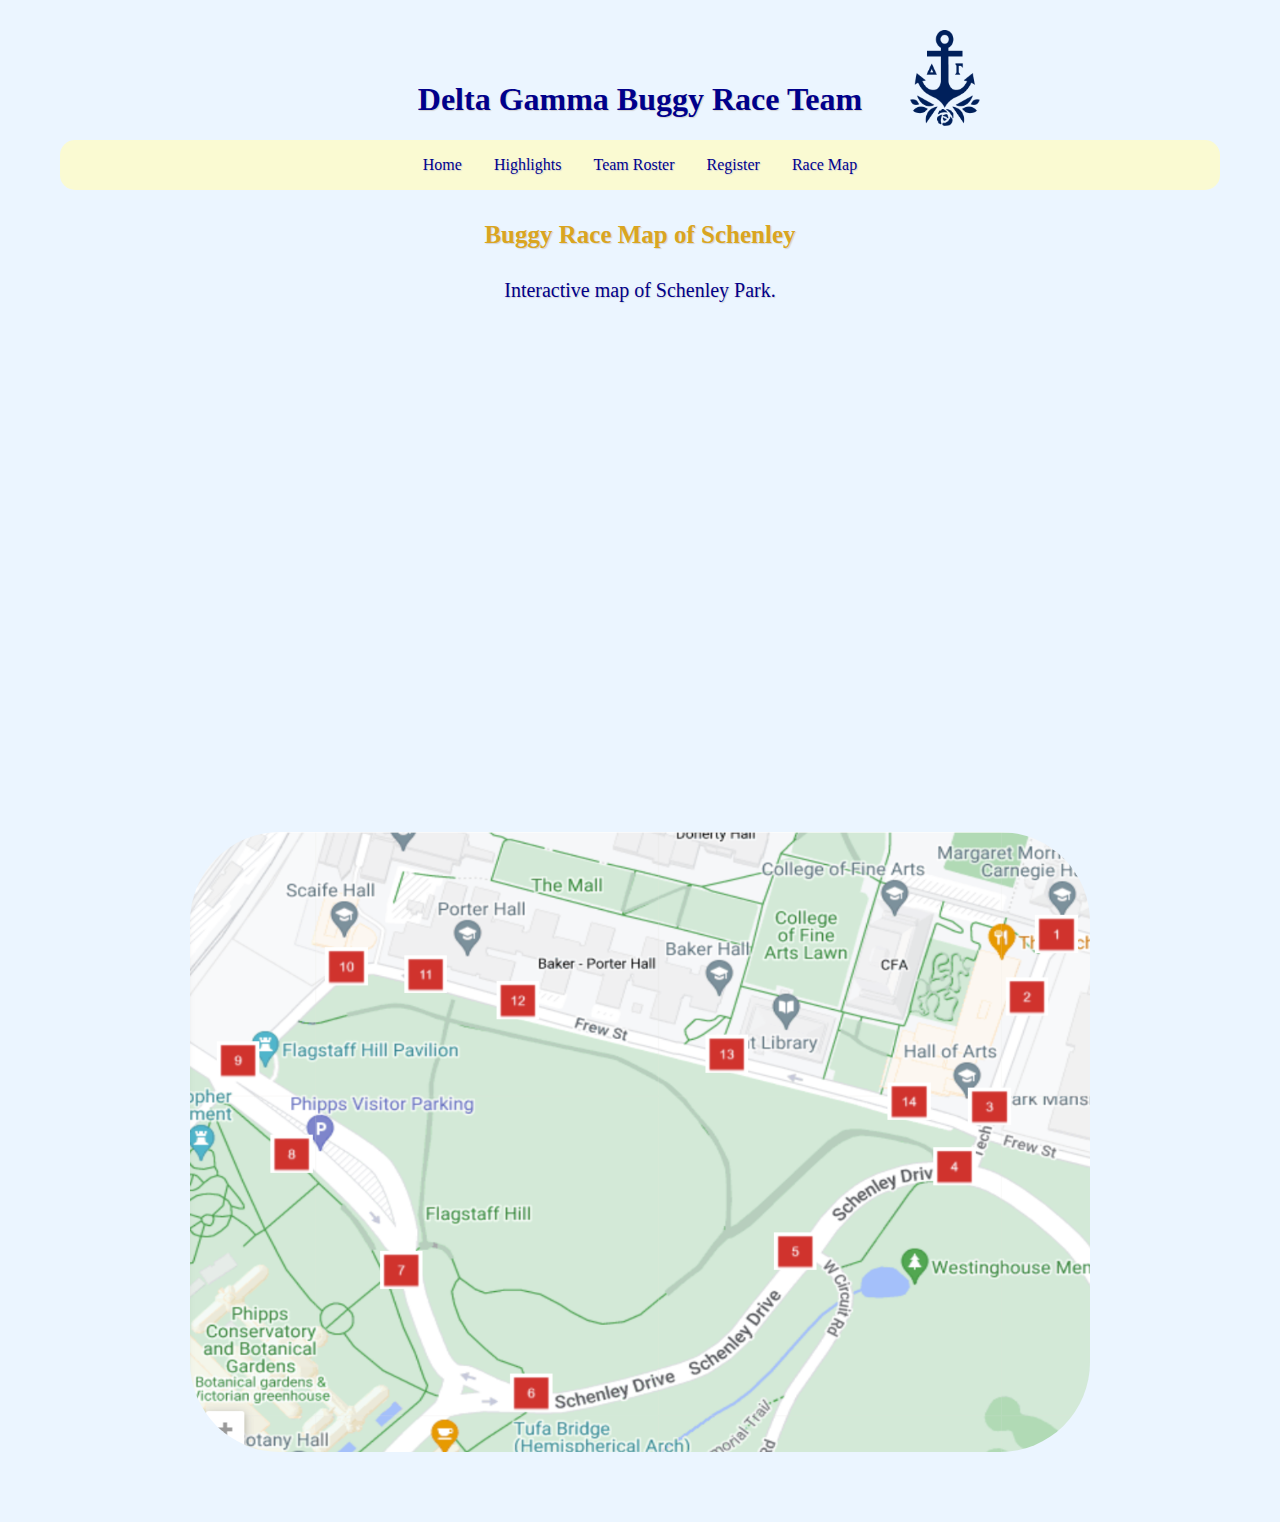
<file: map.html>
<!DOCTYPE html>
<html lang="en">
<head>
    <meta charset="utf-8" />
    <title>Delta Gamma Buggy Team</title>
    <meta name="author" content="Tate Suarez" >
    <link rel="stylesheet" href="Ind1Homework.css">
</head>
<body>
    <h1>Delta Gamma Buggy Race Team</h1>
    <img src="DG_Navy.png" alt="DG Logo" class = "logo">
     <nav>
         <ul class="nav-links">
            <li><a href= "index.html">Home</a></li>
            <li><a href= "highlights.html">Highlights</a></li>
            <li><a href= "team.html">Team Roster</a></li>
            <li><a href= "register.html">Register</a></li>
            <li><a href= "map.html">Race Map</a></li>
        </ul>
    </nav>

    <h2> Buggy Race Map of Schenley</h2>

    <div class="map-container">
        <p>
            Interactive map of Schenley Park.
        </p>
        <iframe
            alt="Schenley Park Map"
            src="https://www.google.com/maps/embed?pb=!1m18!1m12!1m3!1d3021.883942747514!2d-79.946874684593!3d40.44435697936239!2m3!1f0!2f0!3f0!3m2!1i1024!2i768!4f13.1!3m3!1m2!1s0x8834f22ff3a2b4df%3A0x48eb7a6e72b31689!2sSchenley%20Park!5e0!3m2!1sen!2sus!4v1635180000000"
            width="800"
            height="500"
            style="border:0"
            border-color="darkblue">
        
        </iframe>

        <img src="schenleyPoints.png" alt="Schenley Buggy Points">

    </div> 
    
</body>
</html>
</file>
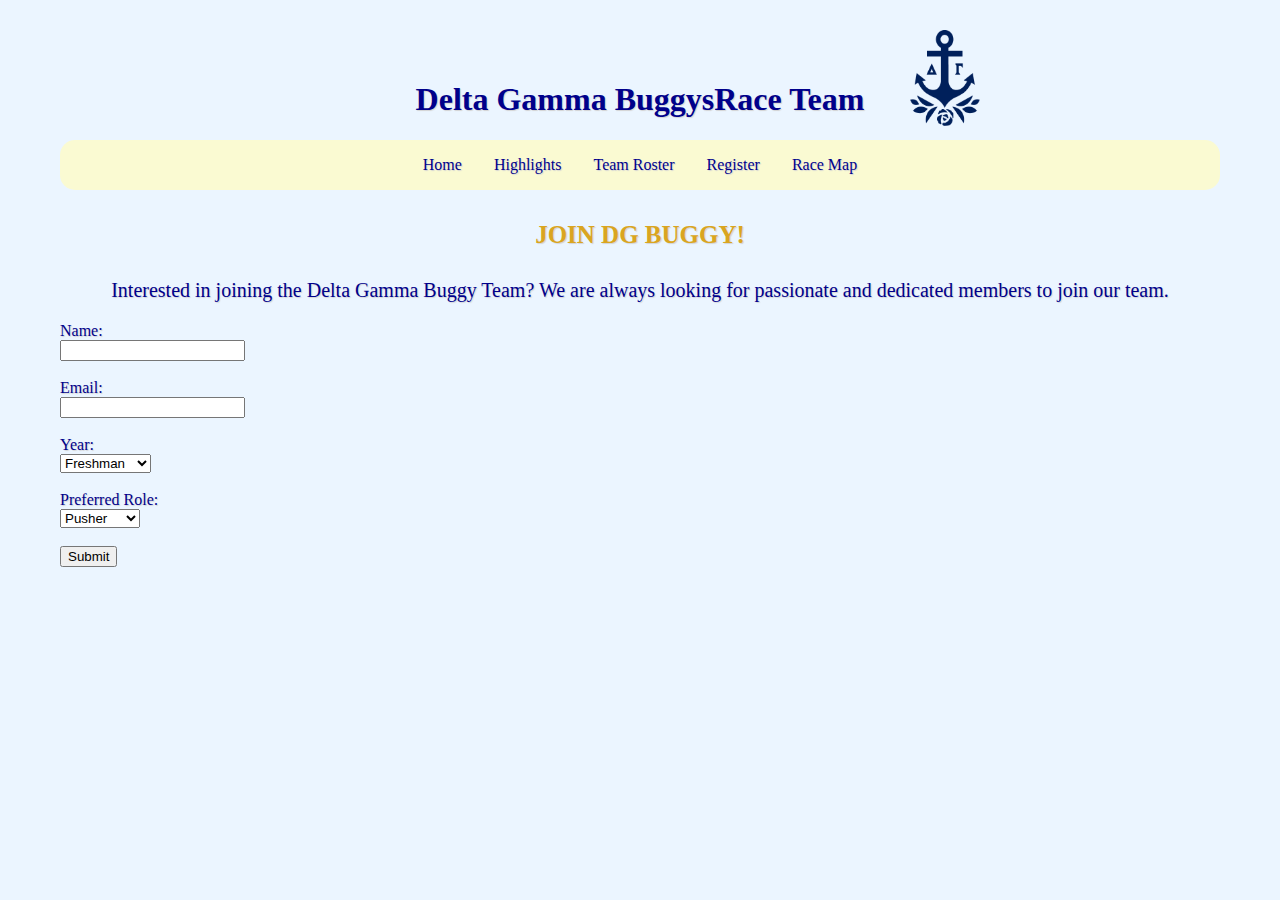
<file: register.html>
<!DOCTYPE html>
<html lang="en">
<head>
    <meta charset="utf-8" />
    <title>Delta Gamma Buggy Team</title>
    <meta name="author" content="Tate Suarez" >
    <link rel="stylesheet" href="Ind1Homework.css">
</head>
<body>
    <h1>Delta Gamma BuggysRace Team</h1>
    <img src="DG_Navy.png" alt="DG Logo" class = "logo">
     <nav>
         <ul class="nav-links">
            <li><a href= "index.html">Home</a></li>
            <li><a href= "highlights.html">Highlights</a></li>
            <li><a href= "team.html">Team Roster</a></li>
            <li><a href= "register.html">Register</a></li>
            <li><a href= "map.html">Race Map</a></li>
        </ul>
    </nav>

    <h2>JOIN DG BUGGY!</h2>
    <p>Interested in joining the Delta Gamma Buggy Team? We are always looking for passionate and dedicated members to join our team.</p>

    <form action="submit_form.php" method="post">
        <label for="name">Name:</label><br>
        <input type="text" id="name" name="name" required><br><br>

        <label for="email">Email:</label><br>
        <input type="email" id="email" name="email" required><br><br>

        <label for="year">Year:</label><br>
        <select id="year" name="year" required>
            <option value="freshman">Freshman</option>
            <option value="sophomore">Sophomore</option>
            <option value="junior">Junior</option>
            <option value="senior">Senior</option>
        </select><br><br>

        <label for="role">Preferred Role:</label><br>
        <select id="role" name="role" required>
            <option value="pusher">Pusher</option>
            <option value="mechanic">Mechanic</option>
            <option value="designer">Designer</option>
            <option value="other">Other</option>
        </select><br><br>

        <input type="submit" value="Submit">
    </form>

</body>
</file>
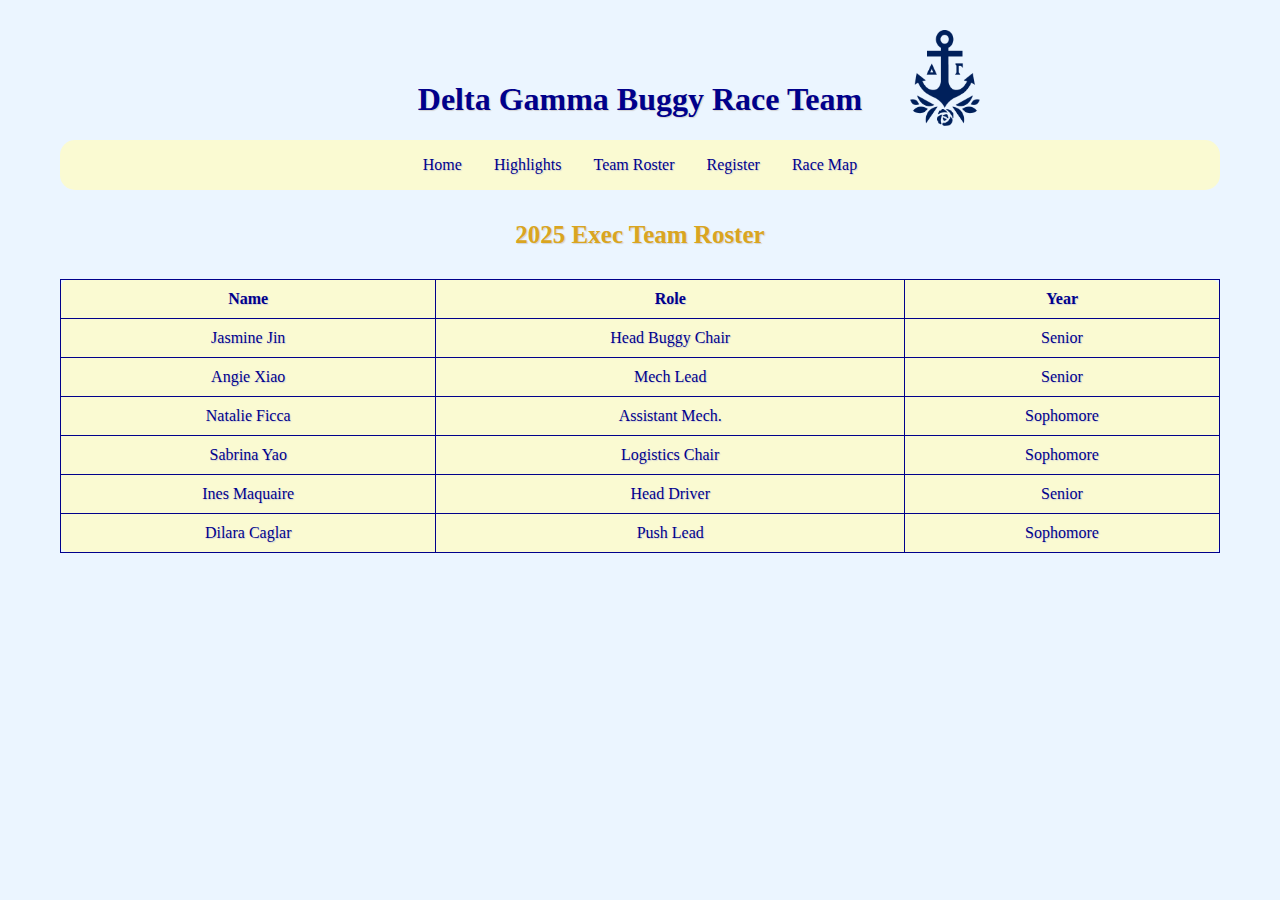
<file: team.html>
<!DOCTYPE html>
<html lang="en">
<head>
    <meta charset="utf-8" />
    <title>Delta Gamma Buggy Team</title>
    <meta name="author" content="Tate Suarez" >
    <link rel="stylesheet" href="Ind1Homework.css">
</head>
<body>
    <h1>Delta Gamma Buggy Race Team</h1>
    <img src="DG_Navy.png" alt="DG Logo" class = "logo">
     <nav>
         <ul class="nav-links">
            <li><a href= "index.html">Home</a></li>
            <li><a href= "highlights.html">Highlights</a></li>
            <li><a href= "team.html">Team Roster</a></li>
            <li><a href= "register.html">Register</a></li>
            <li><a href= "map.html">Race Map</a></li>
        </ul>
    </nav>

    <h2> 2025 Exec Team Roster </h2>
    <table>
        <tr>
            <th>Name</th>
            <th>Role</th>
            <th>Year</th>
        </tr>
         <tr>
            <td>Jasmine Jin</td>
            <td>Head Buggy Chair</td>
            <td>Senior</td>
        </tr>
        <tr>
            <td>Angie Xiao</td>
            <td>Mech Lead</td>
            <td>Senior</td>
        </tr>
        <tr>
            <td>Natalie Ficca</td>
            <td>Assistant Mech.</td>
            <td>Sophomore</td>
        </tr>
        <tr>
            <td>Sabrina Yao</td>
            <td>Logistics Chair</td>
            <td>Sophomore</td>
        </tr>
        <tr>
            <td>Ines Maquaire</td>
            <td>Head Driver</td>
            <td>Senior</td>
        </tr>
        <tr>
            <td>Dilara Caglar</td>
            <td>Push Lead</td>
            <td>Sophomore</td>
        </tr>
    </table>

</body>
</file>
<file: Ind1Homework.css>
body {
            background-color: rgb(235, 245, 290);      
            border-width: 15px;
            font-family: 'Franklin Gothic Medium';
            font-size: medium;
            font-weight: normal;
            text-shadow: 1px 1px 1px lightgrey;
            margin: 40px;
            text-align: left;
            padding: 20px;
            color: darkblue;}
    nav {
        background: lightgoldenrodyellow;
        padding: 1rem;
        display: flex;
        justify-content: center;
        border-radius: 15px;
    }
    .nav-links {
        list-style: none;
        margin: 0;
        padding: 0;
        display:flex;
        flex-wrap:wrap;
        justify-content: space-around;
    }

    .nav-links li a {
        color: darkblue;
        text-decoration: none;
        padding: 0.5rem 1rem;
    }
    header {
        text-transform: capitalize;
        background-color: white;
        text-shadow: 1px 1px 1px lightgrey;
        color: white;
        padding: 10px;
        border-radius: 15px;
    }
    h1{
        text-transform: capitalize;
        text-align: center;
        color: darkblue;
    }
    h2{
        color: goldenrod;
        text-align: center;
        padding: 10px;
        font-size: 25px;
    }
    .nav-links li a:visited{
        text-decoration: none;
        color: darkgoldenrod;}
    .nav-links li a:hover{
        text-decoration: none;
        color: darkblue;}
    a :hover {
        text-decoration: none;
        color: darkblue;}
    .gallery {
    display: grid;
    grid-template-columns: repeat(auto-fit, minmax(500px, 1fr));
    gap: 15px;
    }

    .gallery img {
    width: 100%;
    height: 200px;      
    object-fit: cover;   
    border-radius: 10px;
    }

    table{
        border: 2px solid darkblue;
        border-collapse: collapse;
        width: 100%;
        margin-bottom: 20px;
    }

    .logo{
        top: 30px;
        position: absolute;
        left: auto;
        right: 300px;
        width: 70px;
        height: auto;
    }
        iframe {
        display: block;
        margin: 0 auto;
    }
    div img {
        display: block;
        margin: 0 auto;
        width: 900px;
        height: 620px;
    }

    td {
        border: 1px solid darkblue;
        text-align: center;
        padding: 10px;
    }
    th {
        border: 1px solid darkblue;
        text-align: center;
        padding: 10px;
    }
    table{
        border-collapse: collapse;
        width: 100%;
        border: 1px solid darkblue;
        border-radius: 10px;
        background-color: lightgoldenrodyellow;
    }
    p{
        font-size: 20px;
        text-align: center;
        overflow-wrap: normal;
    }
    .map-container iframe {
        border: 10px solid darkblue;
        border-radius: 100px;
    }

     .map-container img {
        border-radius: 100px;
        padding: 10px;
    }
</file>
